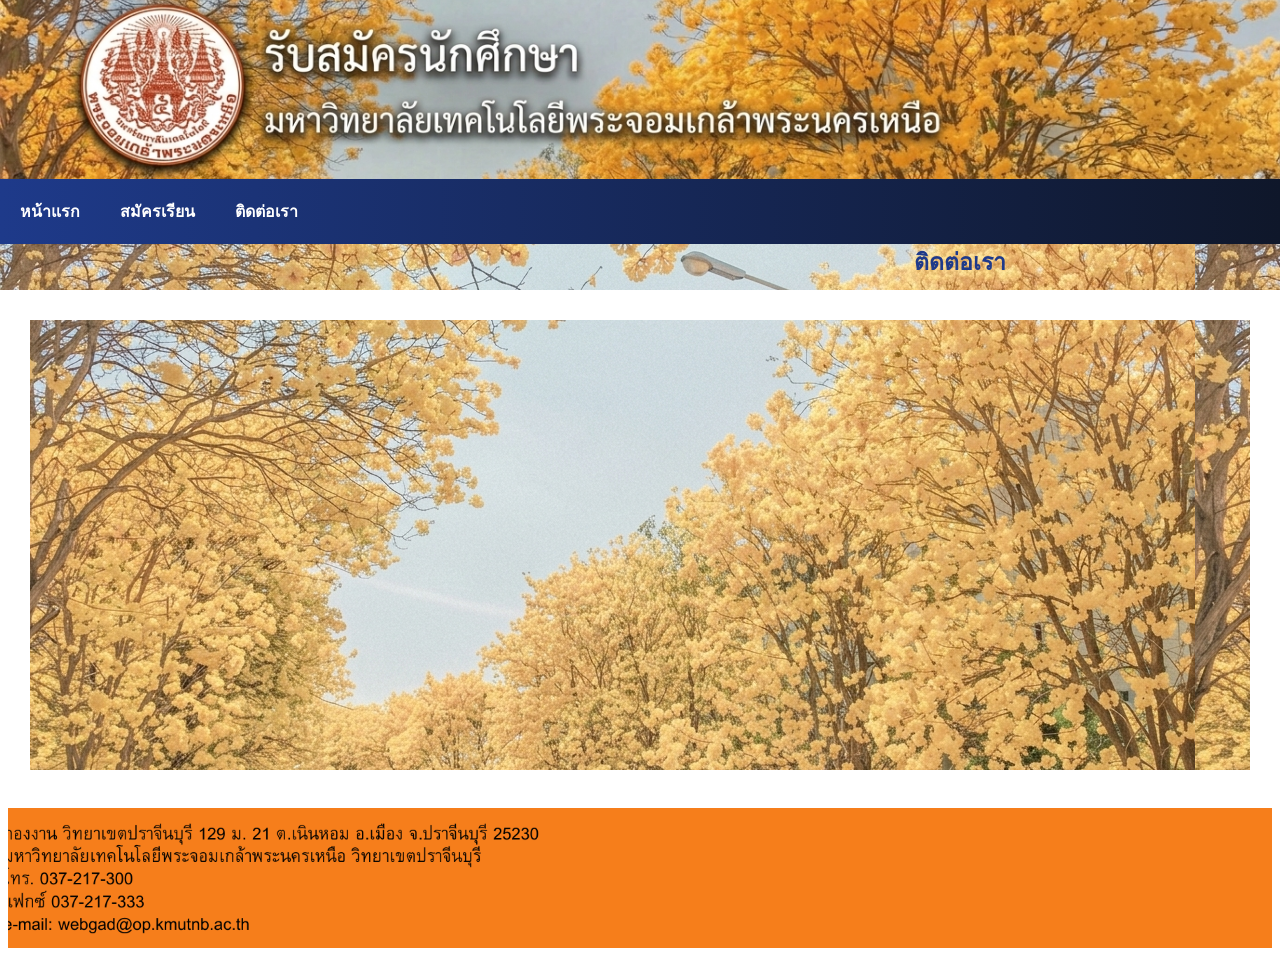
<file: contact.html>
<!DOCTYPE html>
<html lang="en">
<head>
    <meta charset="UTF-8">
    <meta name="viewport" content="width=device-width, initial-scale=1.0">
    <link rel="stylesheet" href="styles.css">
    <title>Home</title>
</head>
<body>
    <div class="grid-container">
        <div class="header"></div>   
             
        <div class="navbar">
            <a href="index.html">หน้าแรก</a>
            <a href="register.html">สมัครเรียน</a>                
            <a href="contact.html">ติดต่อเรา</a>                
        </div>    
      
        <br>
        <div class="title">ติดต่อเรา</div>

        <div class="tab">
    <iframe 
        src="https://www.google.com/maps/embed?pb=!1m18!1m12!1m3!1d3870.0820468305885!2d101.365459!3d14.163687!2m3!1f0!2f0!3f0!3m2!1i1024!2i768!4f13.1!3m3!1m2!1s0x311c52d1517a368f%3A0xdb2834d0125dc485![base64]!5e0!3m2!1sth!2sth!4v1700000000000!5m2!1sth!2sth" 
        width="100%" 
        height="450" 
        style="border:0;" 
        allowfullscreen="" 
        loading="lazy" 
        referrerpolicy="no-referrer-when-downgrade">
    </iframe>
</div>

        <div class="footer"></div>
    </div>
</body>
</html>
</file>
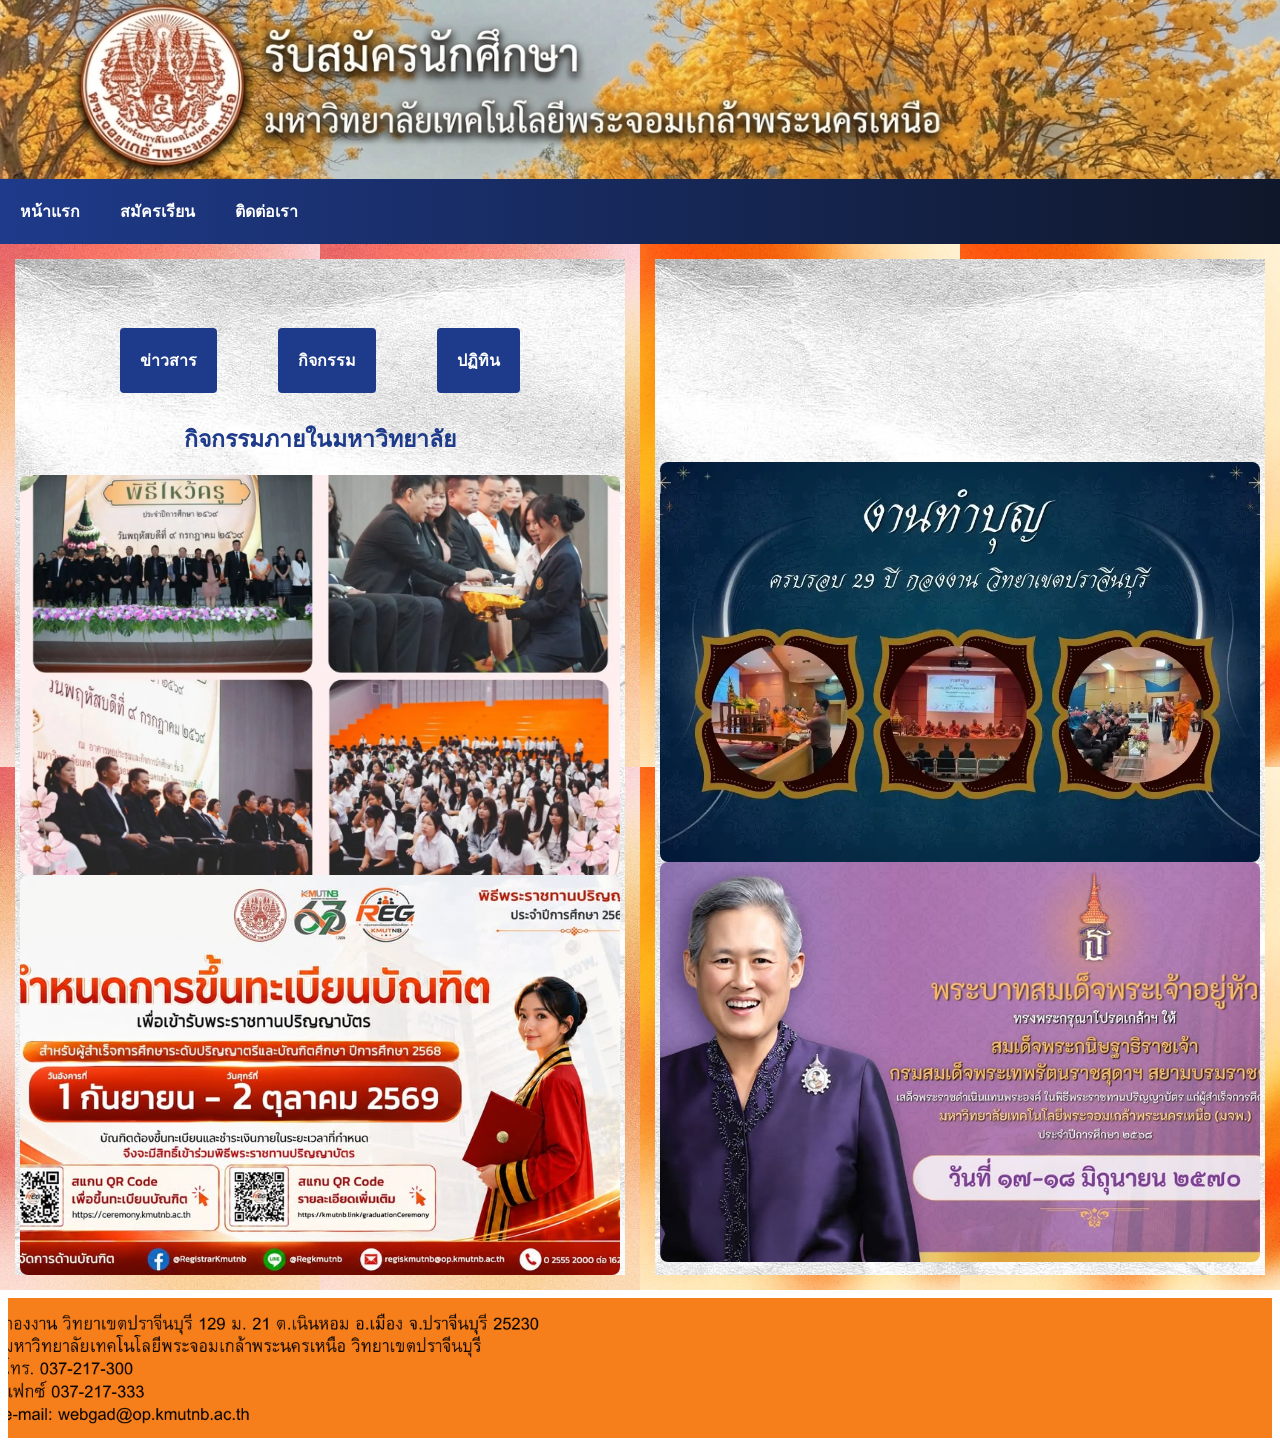
<file: event.html>
<!DOCTYPE html>
<html lang="en">
<head>
    <meta charset="UTF-8">
    <meta name="viewport" content="width=device-width, initial-scale=1.0">
    <link rel="stylesheet" href="styles.css">
    <title>Home</title>
</head>
<body>
    <div class="grid-container">
        <div class="header"></div>   
             
    <div class="navbar">
        <a href="index.html">หน้าแรก</a>
        <a href="register.html">สมัครเรียน</a>                
        <a href="contact.html">ติดต่อเรา</a>                
    </div>    
    <div class="left">
        <div class="category-menu">
            <a href="index.html">ข่าวสาร</a> 
            <a href="event.html">กิจกรรม</a>                
            <a href="calendar.html">ปฏิทิน</a>    
        </div>
         <br><div class="title">กิจกรรมภายในมหาวิทยาลัย </div><br>
                <div class="image">
                    <img src="images/event1.jpg" alt="event1" >
                    <img src="images/event2.jpg" alt="event3" >
                </div>

    </div>
        <div class="right">
                <div class="image">
                    <br><br><br><br><br><br><img src="images/event3.jpg" alt="event2" >
                    <img src="images/event4.jpg" alt="event4">
                </div>

        </div>

        <div class="footer"></div>


    </div>


</body>
</html>
</file>
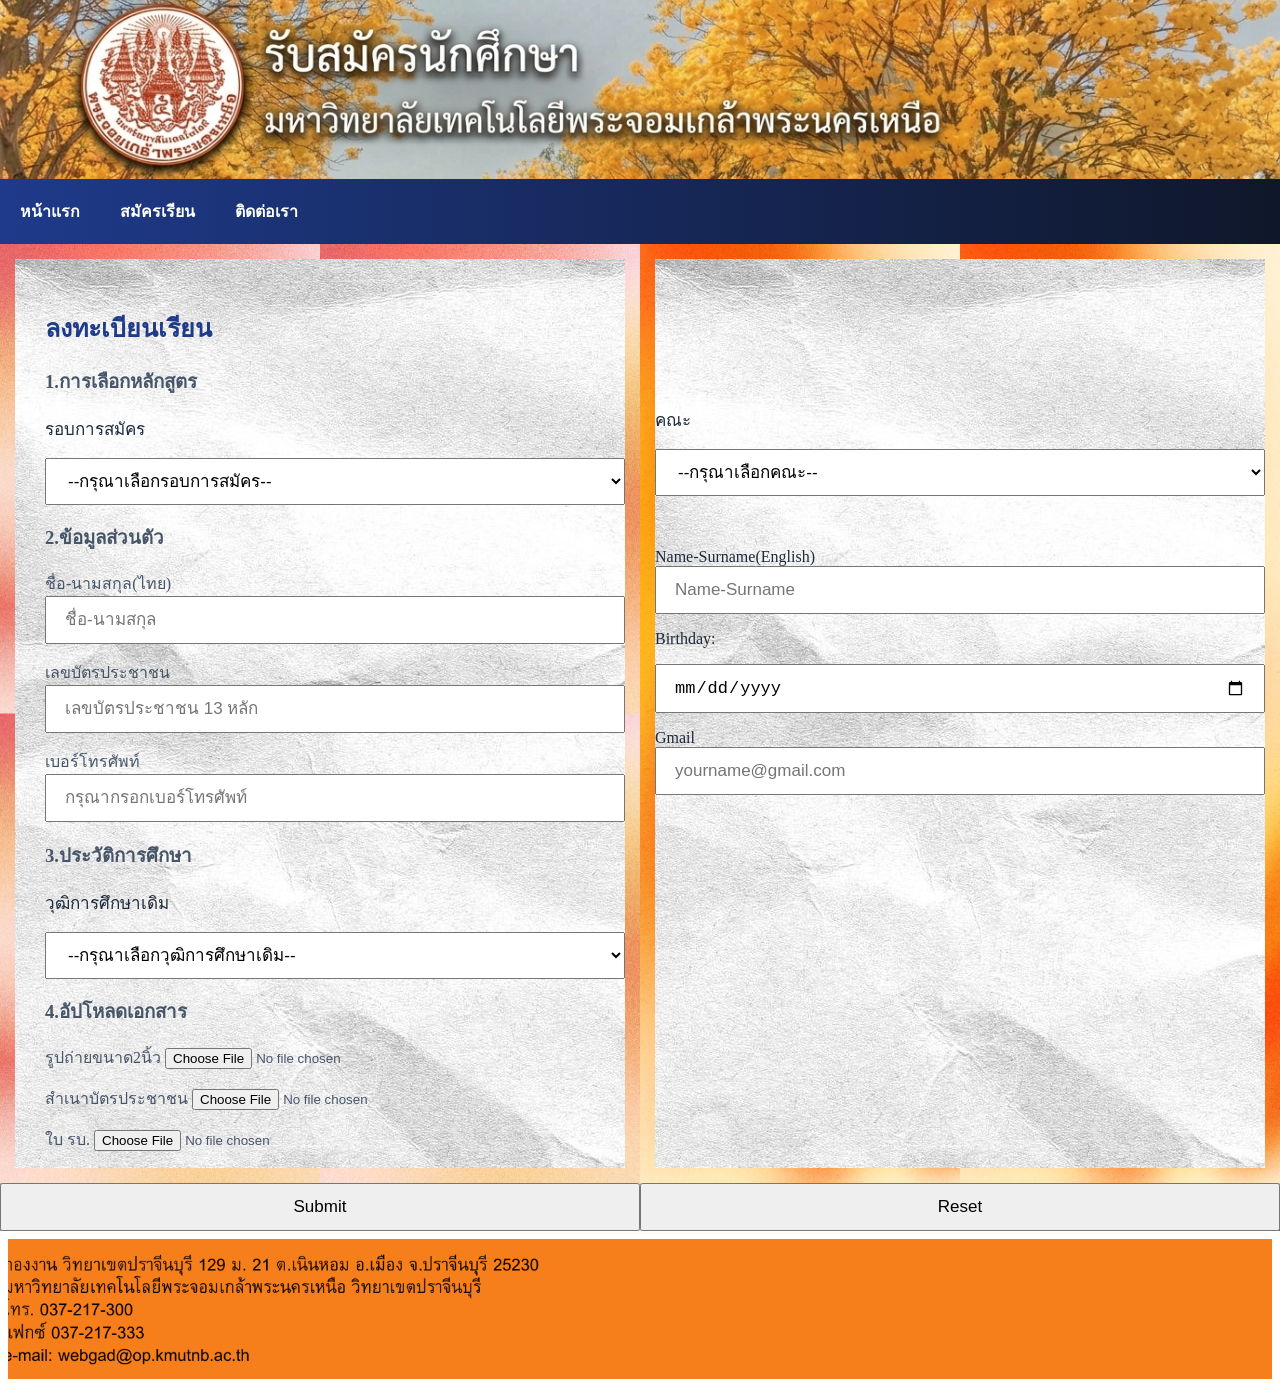
<file: register.html>
<!DOCTYPE html>
<html lang="en">
<head>
    <meta charset="UTF-8">
    <meta name="viewport" content="width=device-width, initial-scale=1.0">
    <link rel="stylesheet" href="styles.css">
    <title>Home</title>
</head>
<body>
    <form action="#">   
        <div class="grid-container">
            <div class="header"></div>   
                <div class="navbar">
                    <a href="index.html">หน้าแรก</a>
                    <a href="register.html">สมัครเรียน</a>                
                    <a href="contact.html">ติดต่อเรา</a>                
                </div>    
        
            <div class="left">
                <div class="text-lg">ลงทะเบียนเรียน </div>
                    <div class="text-sm">
                   
                        <h3>1.การเลือกหลักสูตร</h3>
                            <p><label for="register">รอบการสมัคร</label></p>
                                <select name="register" id="register" required>
                                    <option value="#">--กรุณาเลือกรอบการสมัคร--</option>
                                    <option value="Portfolio">Portfolio</option>
                                    <option value="Quota">Quota</option>
                                    <option value="Admission">Admission</option>
                                </select>
                            <h3>2.ข้อมูลส่วนตัว</h3>
                            <p>
                                <label for="select">ชื่อ-นามสกุล(ไทย)</label>
                                    <input type="text" id="select" name="username" placeholder="ชื่อ-นามสกุล"required>
                                <p><label for="select">เลขบัตรประชาชน</label>
                                    <input type="text" id="select" name="id"placeholder="เลขบัตรประชาชน 13 หลัก" pattern="[0-9]{13}" maxlength={13} required>
                                <p><label for="select">เบอร์โทรศัพท์</label>
                                    <input type="text" id="select" name="telelophone"placeholder="กรุณากรอกเบอร์โทรศัพท์"required>
                    
                            <h3>3.ประวัติการศึกษา</h3>
                            <p><label for="register">วุฒิการศึกษาเดิม</label></p>
                                <select name="register" id="register">
                                    <option value="#">--กรุณาเลือกวุฒิการศึกษาเดิม--</option>
                                    <option value="M6">มัธยมศึกษาปีที่6</option>
                                    <option value="PVC">ปวช.</option>
                                    <option value="PVS">ปวส.</option>
                                </select>
                            <h3>4.อัปโหลดเอกสาร</h3>
                            <p><label for="myfile">รูปถ่ายขนาด2นิ้ว</label>
                                    <input type="file" id="photo" name="photo">
                            <p><label for="myfile">สำเนาบัตรประชาชน</label>
                                    <input type="file" id="idcopy" name="idcopy">
                            <p><label for="myfile">ใบ รบ.</label>
                                    <input type="file" id="certificate" name="certificate">
                    </div>          
            </div>
            <div class="right">
                <form action="#">
                    <br><br><p><label for="register">คณะ</label></p>
                        <select name="register" id="register" required>
                        <option value="#">--กรุณาเลือกคณะ--</option>
                        <option value="group1">คณะเทคโนโลยีและการจัดการอุตสาหกรรม</option>
                        <option value="group2">คณะบริหารธุรกิจและอุตสาหกรรมบริการ</option>
                        <option value="group3">คณะอุตสาหกรรมเกษตรดิจิทัล</option>
                        </select>
                    <p><br><br><label for="select">Name-Surname(English)</label>
                        <input type="text" id="select" name="username" placeholder="Name-Surname" required>

                        <p><label for="birthday">Birthday:</p>
                            <input type="date" id="birthday" name="birthday" required>
                            </label>  

                        <p><label for="select">Gmail</label>
                            <input type="text" id="select" name="gamil" placeholder="yourname@gmail.com"register>
            
            </div>   
    
            <input type="submit" value="Submit" class="submit-btn">
            <input type="reset" value="Reset" class="reset-btn">


            <div class="footer"></div>
         </div>
   </form>



</body>
</html>
</file>
<file: styles.css>
* {
  box-sizing: border-box;
}
body {
  background-image: url('images/flower.jpg');
  font-family: 'Times New Roman', Times, serif;
  margin: 0;
  color: #1E293B;
}

.grid-container {
  display: grid;
  grid-template-columns: 50% 50%;
  grid-template-areas:
    'header header'
    'navbar navbar'
    'left   right'
    'tab    tab'
    'footer footer';
}

.header {
  
  grid-area: header;
  padding: 7%;
  background: url(images/header1.jpg) no-repeat center / cover;
}

.navbar {
  display: flex;
  background: linear-gradient(to right, #1E3A8A, #0F172A);
  width: 100%;
  grid-area: navbar;
}

.navbar a {    
  text-decoration: none;
  padding: 20px 20px;
  text-align: center;
  color: #FFFFFF;
  font-weight: 600;
}

.tab {
  border: 30px solid #FFFFFF;
  grid-area: tab;
  margin-top: 10px;
}

.navbar a:hover {
  color: #FBBF24;
}

.left {
  grid-area: left;
    border: 15px solid transparent;
    border-image: url('images/border.jpg') 30 round; 
    background-image: url('images/backgourd1.jpg');
    background-color: #FFFFFF;
    padding-top: 49px;
}

.text-sm {
  text-align: left;
  padding-left: 30px;
  color: #475569;
}

.text-lg {
  text-align: left;
  padding-left: 30px;
  font-size: 25px;
  font-weight: bolder;
  color: #1E3A8A;
}

label[for="register"] {
  font-size: 17px;
  color: #1E293B;
}

#register,
#select,
#myfile {
  font-size: 17px;
  padding: 12px 18px;
  width: 100%;
}

.right {
  grid-area: right;
  border: 15px solid transparent;
    border-image: url('images/border1.jpg') 30 round; 
    background-image: url('images/backgourd1.jpg');
    background-color: #FFFFFF;
    padding-top: 95px;
}

.category-menu {
  display: flex;
  width: 100%;
  margin-top: 20px;
  gap: 10%;
  justify-content: center;
}

.category-menu a {    
  text-decoration: none;
  padding: 20px 20px;
  text-align: center;
  color: #FFFFFF;
  background-color: #1E3A8A; 
  margin-bottom: 10px;
  display: block;
  font-weight: 600;
  border-radius: 4px;
}

.category-menu a:hover {
  color: #FFFFFF;
  background-color: #2563EB;
}

#birthday {
  font-size: 17px;
  padding: 12px 17px;
  width: 100%;
}

.title {
  text-align: center;
  font-weight: bolder;
  font-size: 23px;
  color: #1E3A8A;
}

.image {
  display: flex;
  flex-direction: column; 
  align-items: center;
  width: 100%;
}

.image img {
  width: 100%;
  max-width: 600px;
  height: 400px;
  object-fit: cover;
  border-radius: 8px; 
}

.image-left,
.image-right {
  display: flex;
  flex-direction: column;
  align-items: center;
}

.image-left img {
  object-fit: cover;
  border-radius: 8px;
}

.image-right img {
  max-width: 1200px;
  height: 800px;
  object-fit: cover;
  border-radius: 8px;
  margin-top: 15%;
}

.submit-btn,
.reset-btn {
  padding-left: 20%;
  padding: 12px 25px;
  font-size: 17px;
  width: 100%;
}

.footer {
  border: 8px solid #FFFFFF;
  grid-area: footer;
  padding: 70px;
  text-align: center;
  background: url(images/footer\ \(2\).png) no-repeat center / cover;
}
.tab iframe {
  width: 100%;
  max-width: 1450px;
  height: 450px;
  border-radius: 8px; 
  display: block;
  margin: 0 auto;
}
</file>
